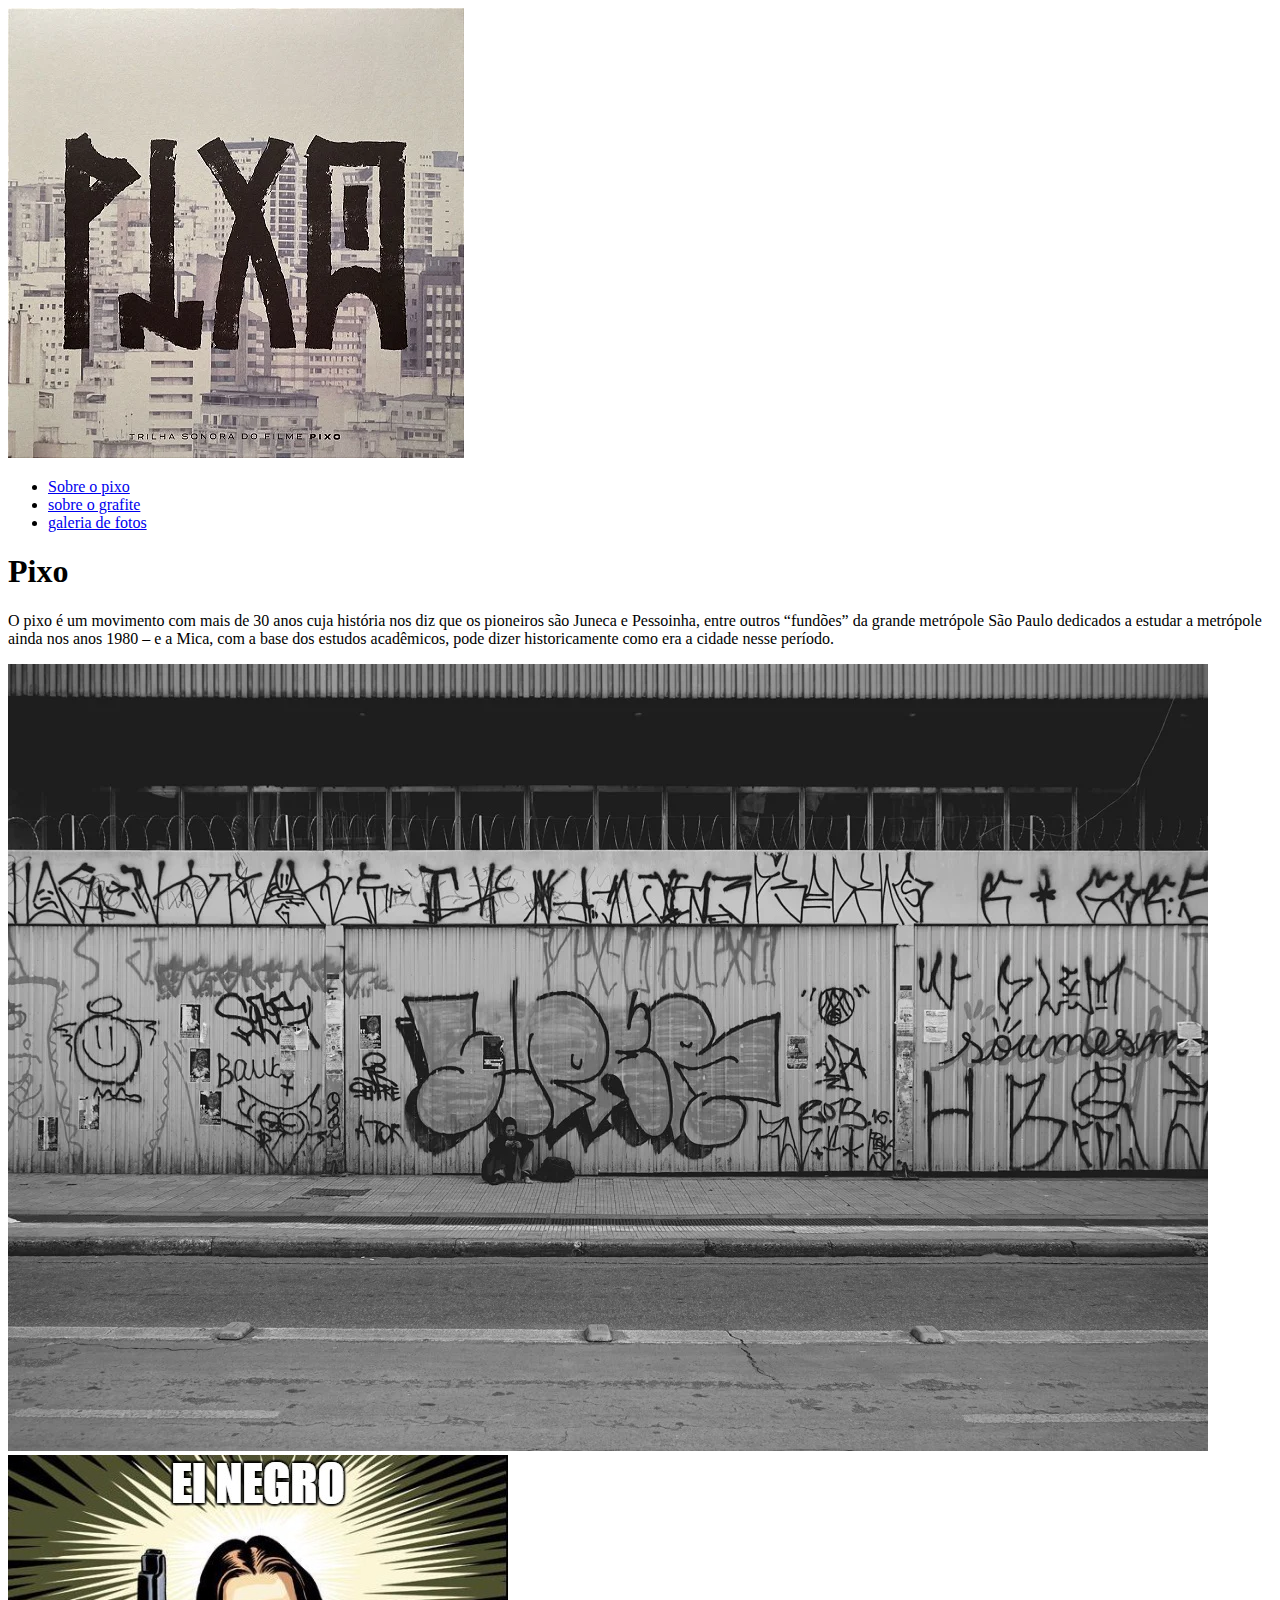
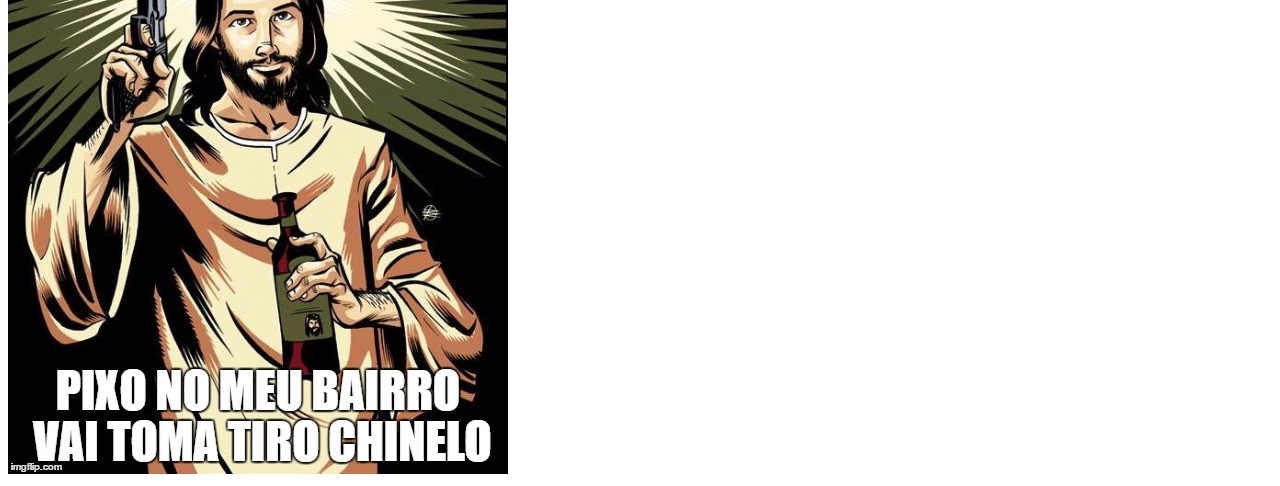
<file: index.html>
<!DOCTYPE html>
<html lang="port-br">
<head>
    <meta charset="UTF-8">
    <meta http-equiv="X-UA-Compatible" content="IE=edge">
    <meta name="viewport" content="width=device-width, initial-scale=1.0">
    <title>Historia sobre o pixo</title>
</head>
<body>
    <header class="cabecalho">
        <img class="logocabecalho" src="ad63e81b10.webp" alt="foto do cabeçalho costa e silva">
        <ul class="lista_cabecalho">
            <li class="item_lista_cabecalho"><a href="index.html">Sobre o pixo</a></li>
            <li class="item_lista_cabecalho"><a href="sobreografite.html">sobre o grafite</a></li>
            <li class=item_lista_cabecalho><a href="galeriadefotos.html">galeria de fotos</a></li>
        </ul>
    </header>
<h1>Pixo</h1> 
<p>O pixo é um movimento com mais de 30 anos
     cuja história nos diz que os pioneiros são
      Juneca e Pessoinha, entre outros “fundões” da
       grande metrópole São Paulo dedicados a estudar a
        metrópole ainda nos anos 1980 – e a Mica, com a base dos estudos acadêmicos,
         pode dizer historicamente como era a cidade nesse período.</p>
         <img src="pixo2.webp" alt="foto em preto e branco com uma parede com muitas pixações com uma espese de construção ao fundo.">
         <img src="16rs44.jpg" alt="jesus com uma arma na mão falando: Ei negro, pixo no meu bairro vai tomar tiro chinelo" >
</body>
</html>
</file>
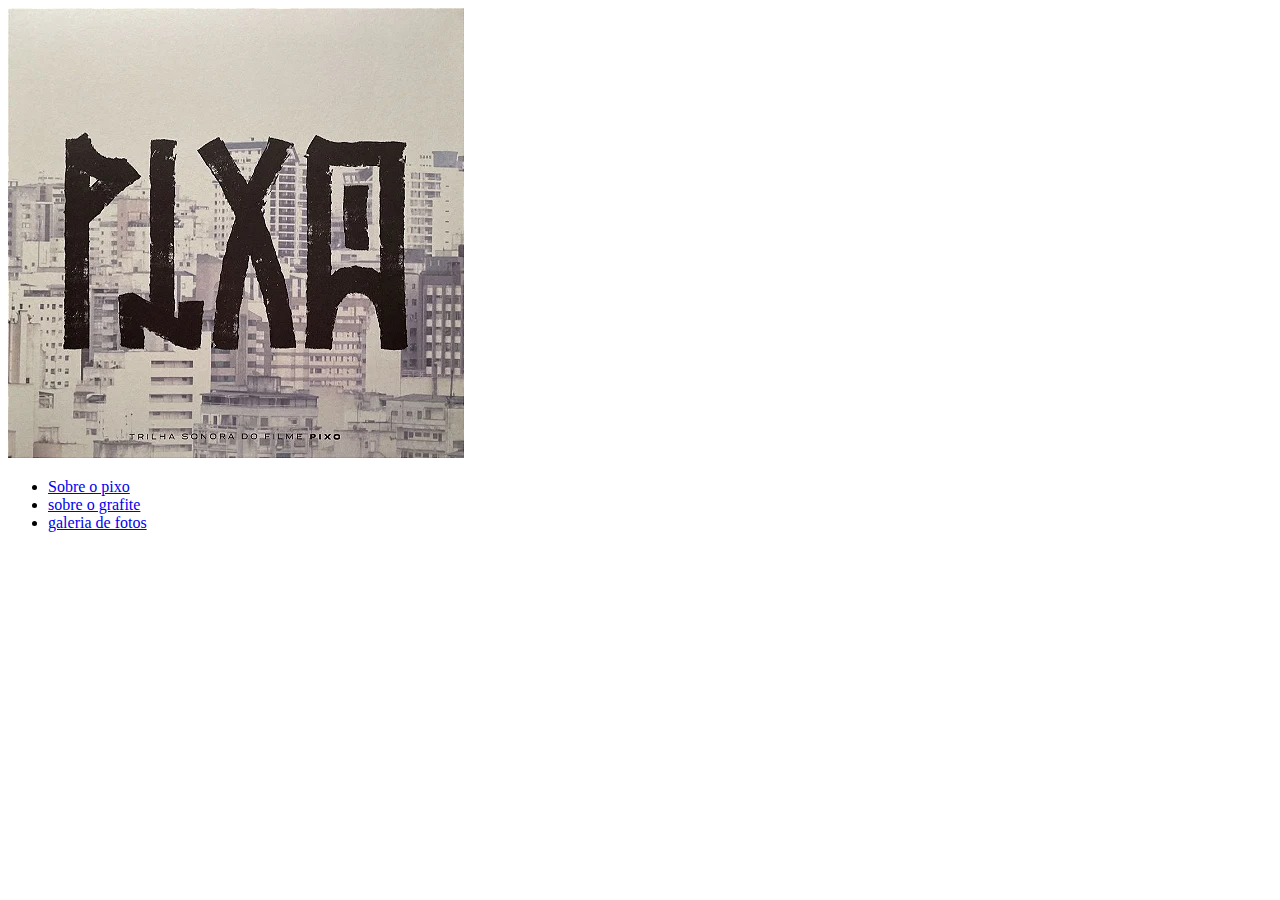
<file: galeria de fotos.html>
<!DOCTYPE html>
<html lang="port-br">
<head>
    <meta charset="UTF-8">
    <meta http-equiv="X-UA-Compatible" content="IE=edge">
    <meta name="viewport" content="width=device-width, initial-scale=1.0">
    <title>Historia sobre o pixo</title>
</head>
<body>
    <header class="cabecalho">
        <img class="logocabecalho" src="ad63e81b10.webp" alt="foto do cabeçalho costa e silva">
        <ul class="lista_cabecalho">
            <li class="item_lista_cabecalho"><a href="index.html">Sobre o pixo</a></li>
            <li class="item_lista_cabecalho"><a href="sobre o grafite.html">sobre o grafite</a></li>
            <li class=item_lista_cabecalho><a href="galeria de fotos.html">galeria de fotos</a></li>
        </ul>
    </header>
</file>
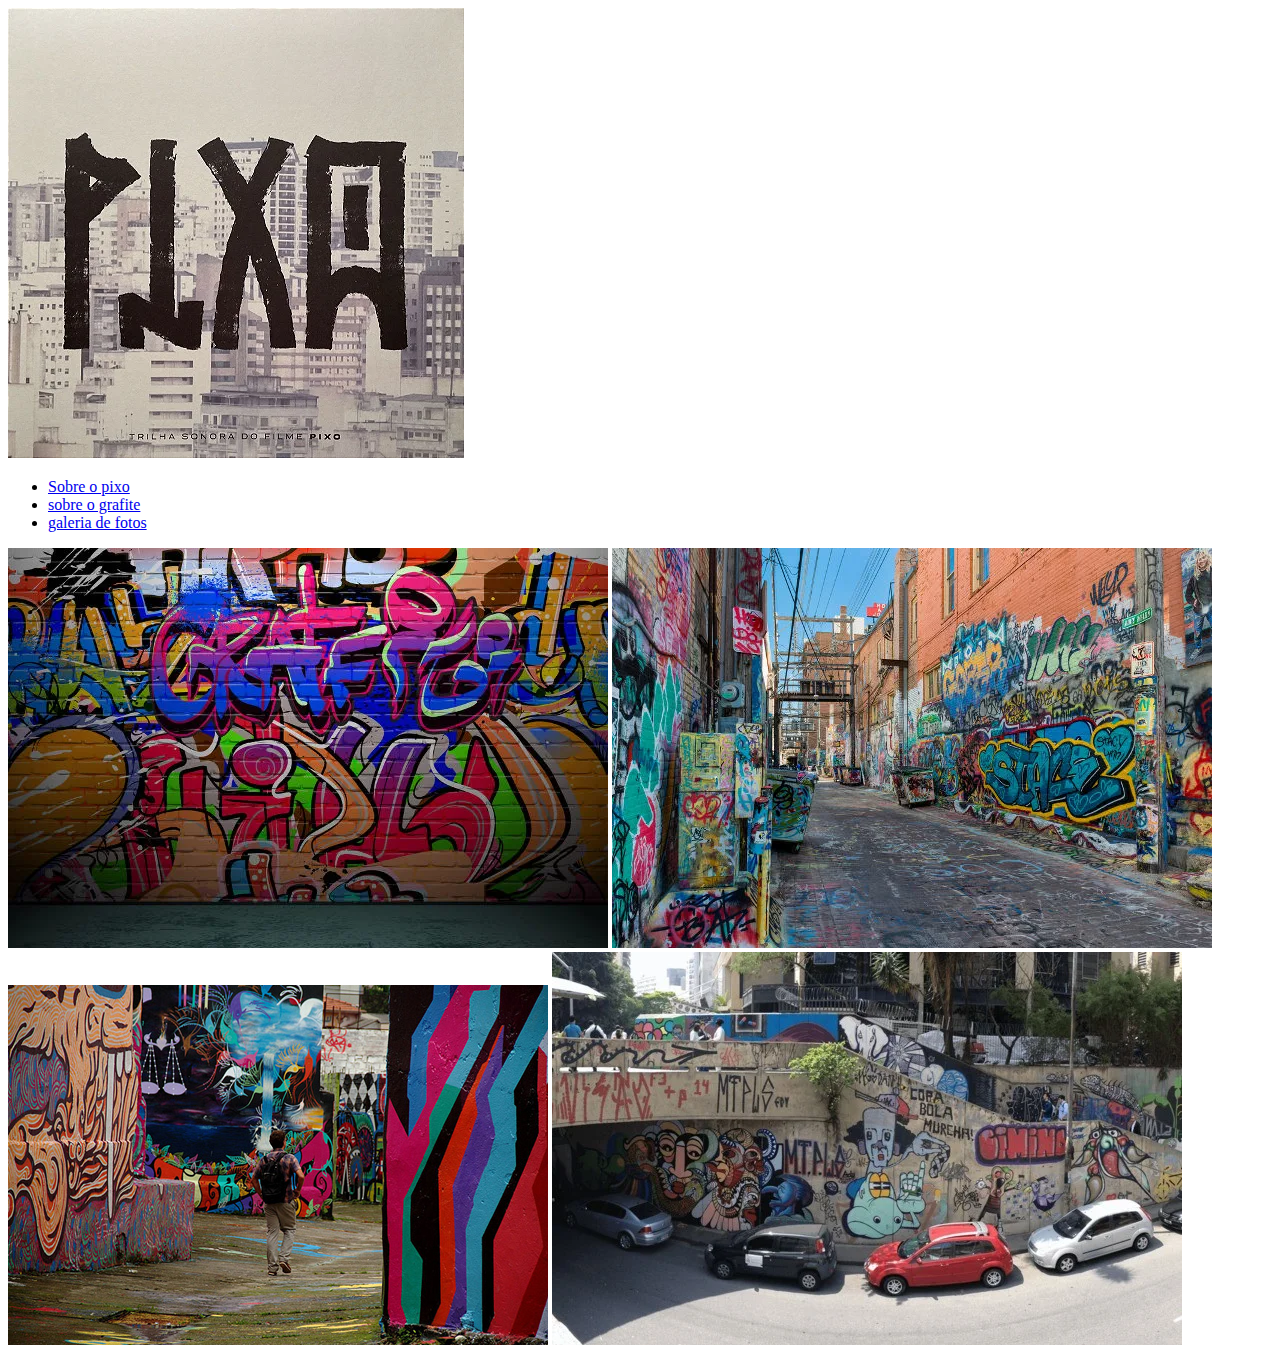
<file: galeriadefotos.html>
<!DOCTYPE html>
<html lang="port-br">
<head>
    <meta charset="UTF-8">
    <meta http-equiv="X-UA-Compatible" content="IE=edge">
    <meta name="viewport" content="width=device-width, initial-scale=1.0">
    <title>Historia sobre o pixo</title>
</head>
<body>
    <header class="cabecalho">
        <img class="logocabecalho" src="ad63e81b10.webp" alt="foto do cabeçalho costa e silva">
        <ul class="lista_cabecalho">
            <li class="item_lista_cabecalho"><a href="index.html">Sobre o pixo</a></li>
            <li class="item_lista_cabecalho"><a href="sobreografite.html">sobre o grafite</a></li>
            <li class=item_lista_cabecalho><a href="galeriadefotos.html">galeria de fotos</a></li>
        </ul>
    </header>
    <img src="parede-grafite.webp" alt=".">
    <img src="grafite-beco.webp" alt="." >
    <img src="nig4.jpg" alt=".">
    <img src="24660d5ed1-cke.webp" alt="">
</body>
</html>
</file>
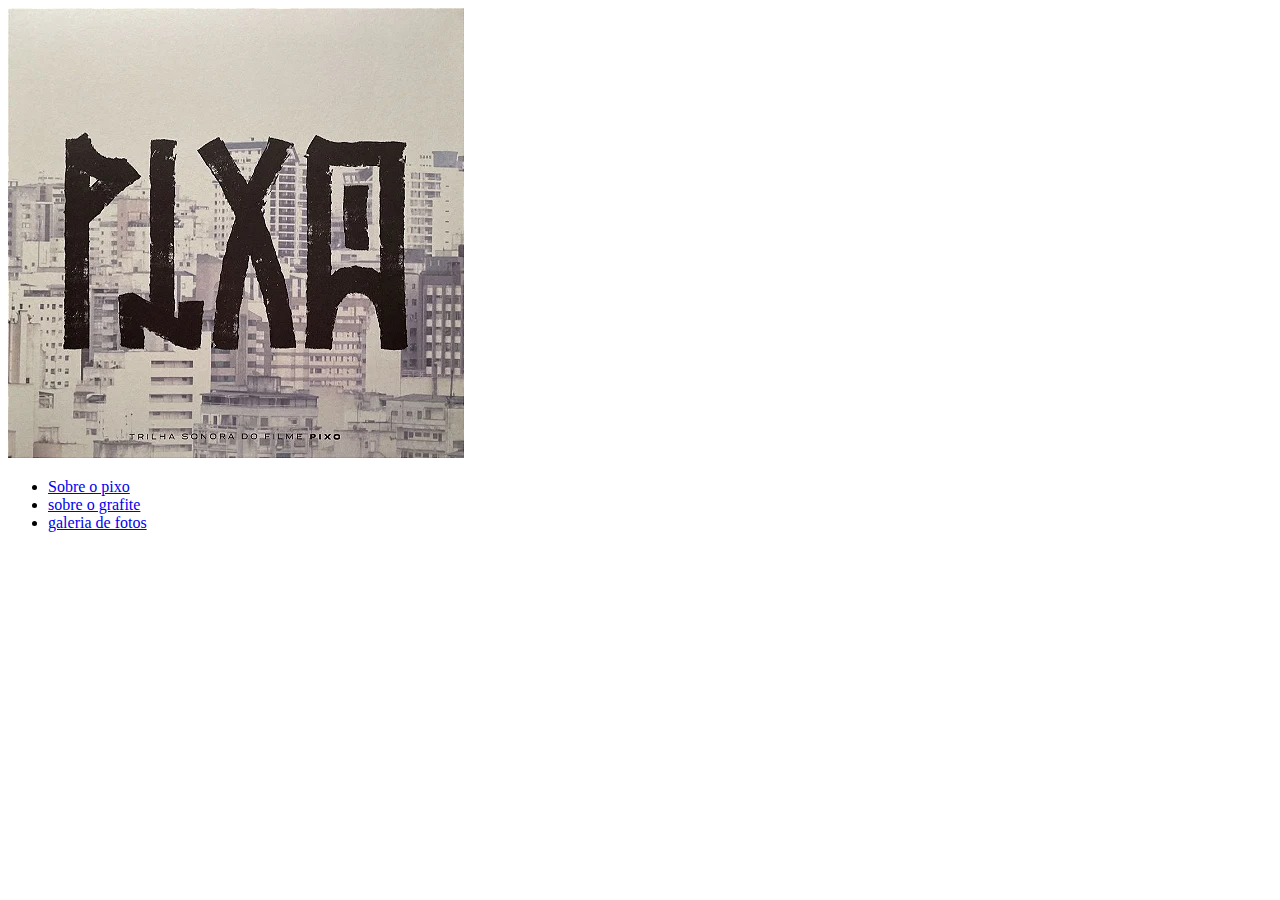
<file: sobre o grafite.html>
<!DOCTYPE html>
<html lang="port-br">
<head>
    <meta charset="UTF-8">
    <meta http-equiv="X-UA-Compatible" content="IE=edge">
    <meta name="viewport" content="width=device-width, initial-scale=1.0">
    <title>Historia sobre o pixo</title>
</head>
<body>
    <header class="cabecalho">
        <img class="logocabecalho" src="ad63e81b10.webp" alt="foto do cabeçalho costa e silva">
        <ul class="lista_cabecalho">
            <li class="item_lista_cabecalho"><a href="index.html">Sobre o pixo</a></li>
            <li class="item_lista_cabecalho"><a href="sobre o grafite.html">sobre o grafite</a></li>
            <li class=item_lista_cabecalho><a href="galeriadefotos.html">galeria de fotos</a></li>
        </ul>
    </header>
</file>
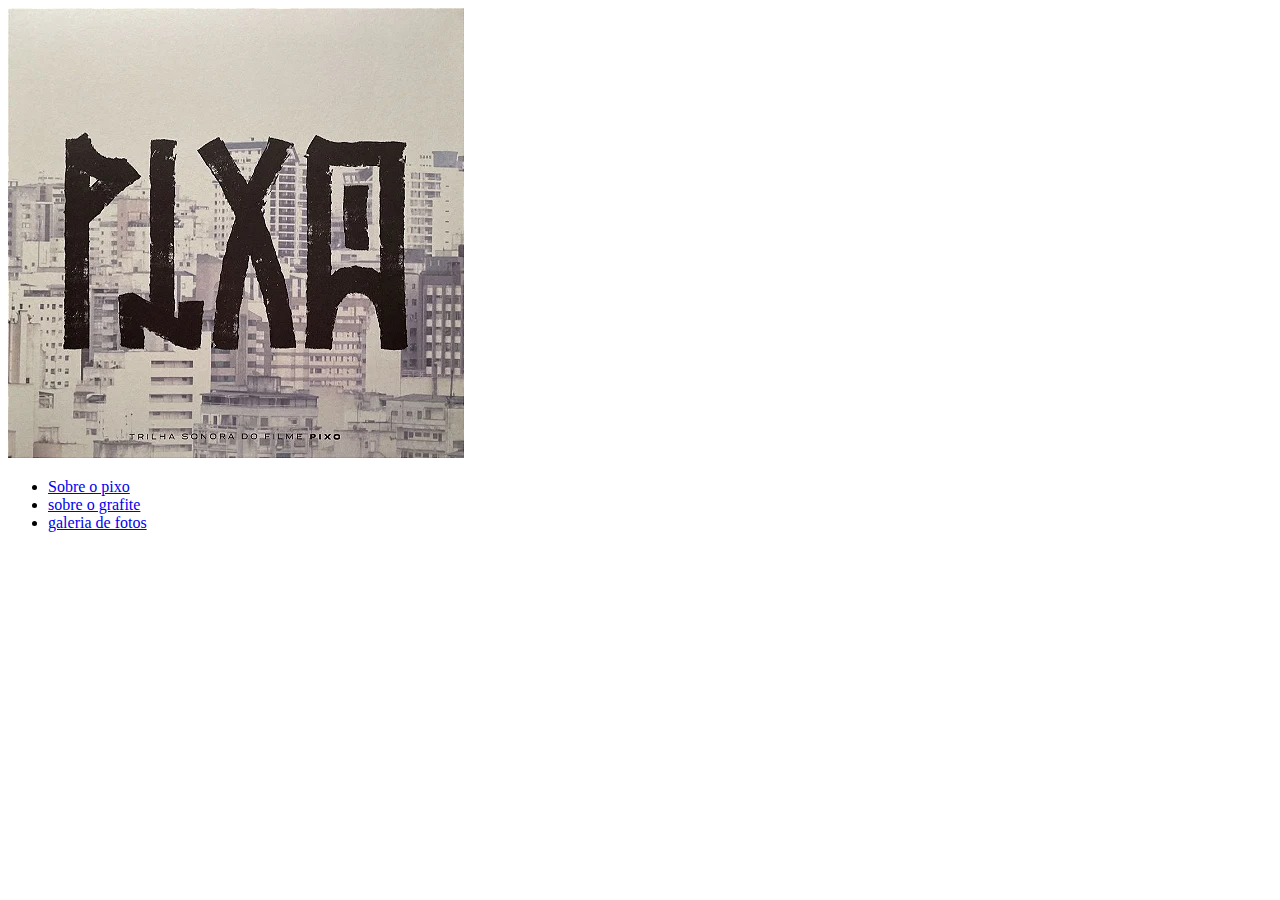
<file: sobre o pixo.html>
<!DOCTYPE html>
<html lang="port-br">
<head>
    <meta charset="UTF-8">
    <meta http-equiv="X-UA-Compatible" content="IE=edge">
    <meta name="viewport" content="width=device-width, initial-scale=1.0">
    <title>Historia sobre o pixo</title>
</head>
<body>
    <header class="cabecalho">
        <img class="logocabecalho" src="ad63e81b10.webp" alt="foto do cabeçalho costa e silva">
        <ul class="lista_cabecalho">
            <li class="item_lista_cabecalho"><a href="index.html">Sobre o pixo</a></li>
            <li class="item_lista_cabecalho"><a href="graffit.html">sobre o grafite</a></li>
            <li class=item_lista_cabecalho><a href="galeriadefotos.html">galeria de fotos</a></li>
        </ul>
    </header>
</file>
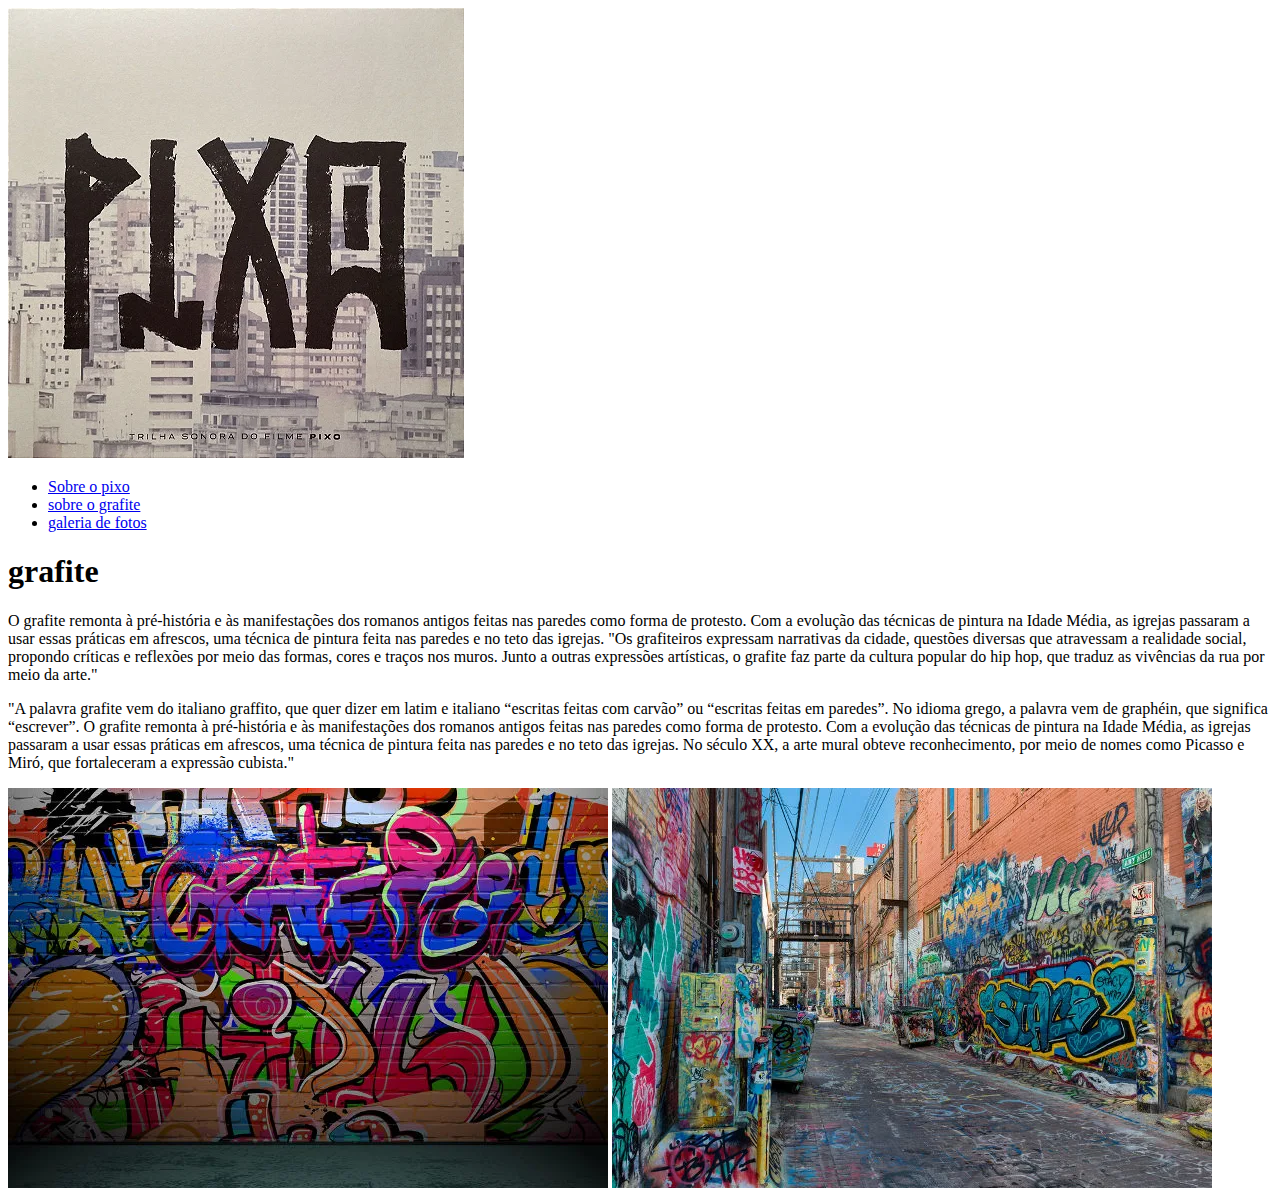
<file: sobreografite.html>
<!DOCTYPE html>
<html lang="port-br">
<head>
    <meta charset="UTF-8">
    <meta http-equiv="X-UA-Compatible" content="IE=edge">
    <meta name="viewport" content="width=device-width, initial-scale=1.0">
    <title>Historia sobre o pixo</title>
</head>
<body>
    <header class="cabecalho">
        <img class="logocabecalho" src="ad63e81b10.webp" alt="foto do cabeçalho costa e silva">
        <ul class="lista_cabecalho">
            <li class="item_lista_cabecalho"><a href="index.html">Sobre o pixo</a></li>
            <li class="item_lista_cabecalho"><a href="sobreografite.html">sobre o grafite</a></li>
            <li class=item_lista_cabecalho><a href="galeriadefotos.html">galeria de fotos</a></li>
        </ul>
    </header>
    <h1>grafite</h1> 
<p>O grafite remonta à pré-história e às manifestações dos romanos antigos
     feitas nas paredes como forma de protesto. Com a evolução das técnicas de pintura
     na Idade Média, as igrejas passaram a usar essas práticas em afrescos, uma técnica
      de pintura feita nas paredes e no teto das igrejas.
      "Os grafiteiros expressam narrativas da cidade, questões diversas que atravessam a realidade social,
       propondo críticas e reflexões por meio das formas, cores e traços nos muros. Junto a outras expressões artísticas,
        o grafite faz parte da cultura popular do hip hop, que traduz as vivências da rua por meio da arte."</p>
        <title>origem do grafite</title>
        <p>"A palavra grafite vem do italiano graffito, que quer dizer em latim e italiano “escritas feitas com
             carvão” ou “escritas feitas em paredes”. No idioma grego, a palavra vem de graphéin, que significa “escrever”.
             O grafite remonta à pré-história e às manifestações dos romanos antigos feitas nas paredes como forma de protesto.
              Com a evolução das técnicas de pintura na Idade Média, as igrejas passaram a usar essas práticas em afrescos, uma 
              técnica de pintura feita nas paredes e no teto das igrejas. No século XX, a arte mural obteve reconhecimento, por meio 
              de nomes como Picasso e Miró, que fortaleceram a expressão cubista."
            </p>
         <img src="parede-grafite.webp" alt="foto em preto e branco com uma parede com muitas pixações com uma espese de construção ao fundo.">
         <img src="grafite-beco.webp" alt="jesus com uma arma na mão falando: Ei negro, pixo no meu bairro vai tomar tiro chinelo" >
</body>
</html>
</file>
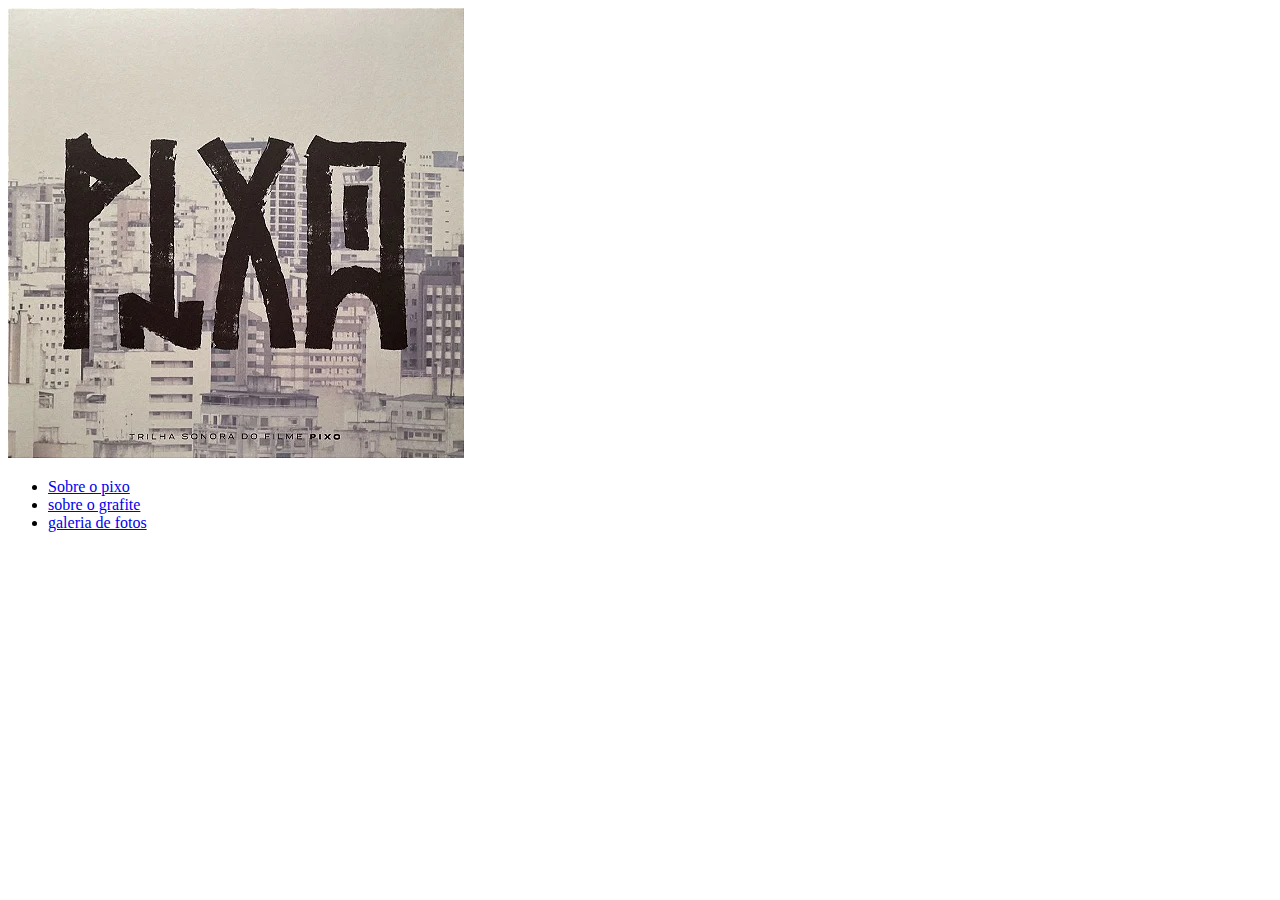
<file: sobreopixo.html>
<!DOCTYPE html>
<html lang="port-br">
<head>
    <meta charset="UTF-8">
    <meta http-equiv="X-UA-Compatible" content="IE=edge">
    <meta name="viewport" content="width=device-width, initial-scale=1.0">
    <title>Historia sobre o pixo</title>
</head>
<body>
    <header class="cabecalho">
        <img class="logocabecalho" src="ad63e81b10.webp" alt="foto do cabeçalho costa e silva">
        <ul class="lista_cabecalho">
            <li class="item_lista_cabecalho"><a href="index.html">Sobre o pixo</a></li>
            <li class="item_lista_cabecalho"><a href="sobreografite.html">sobre o grafite</a></li>
            <li class=item_lista_cabecalho><a href="galeriadefotos.html">galeria de fotos</a></li>
        </ul>
    </header>
</file>
